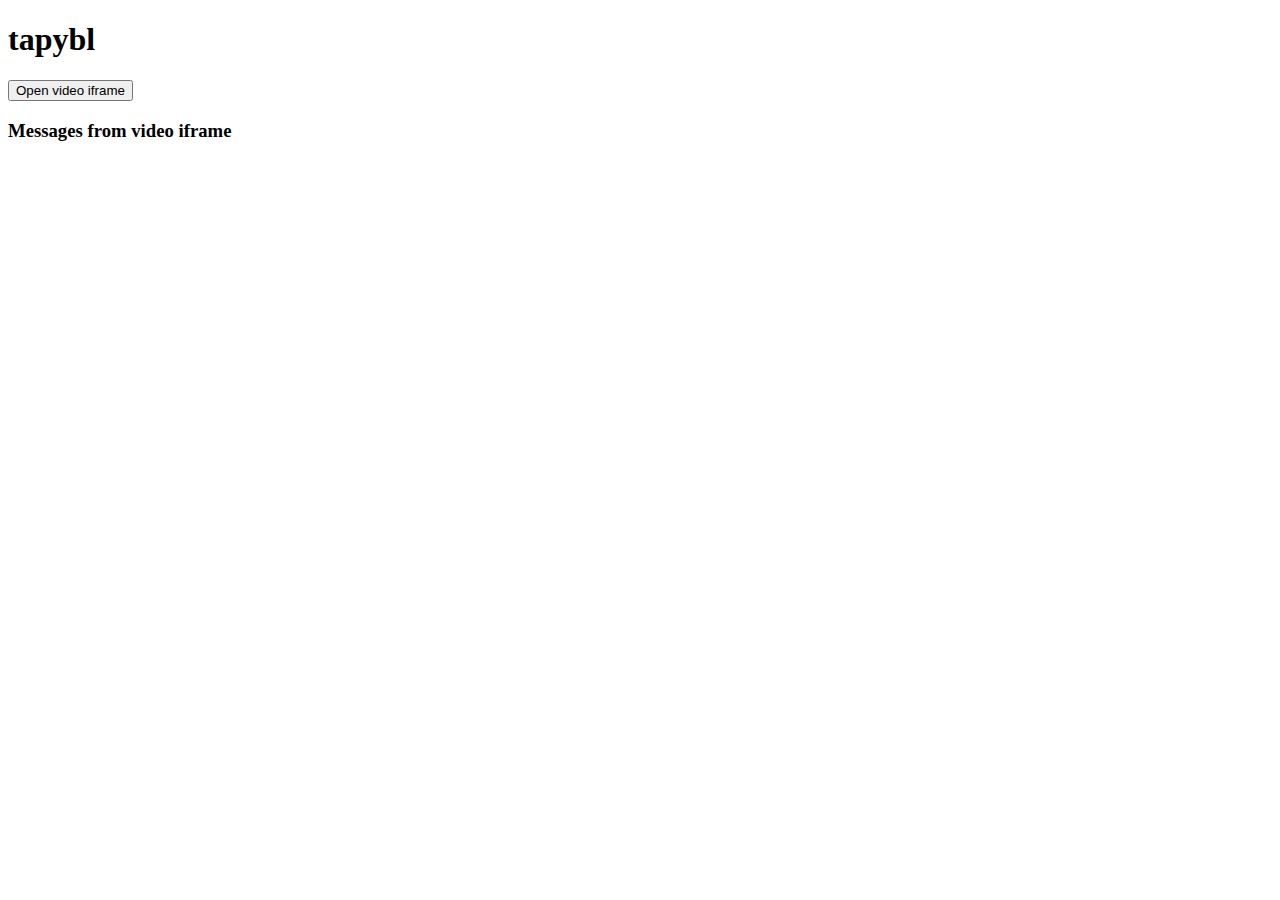
<file: index.html>
<!DOCTYPE html>
<html lang="en">
  <head>
    <meta charset="UTF-8">
    <meta name="viewport" content="width=device-width, initial-scale=1.0">
    <meta http-equiv="X-UA-Compatible" content="ie=edge">
    <title>Iframe test</title>
    <link rel="stylesheet" href="./style.css">
    <link rel="icon" href="./favicon.ico" type="image/x-icon">
  </head>
  <body>
    <main>
      <h1>tapybl</h1>  
    </main>
    <button id="openIframeBtn">Open video iframe</button>
    <div id="iframe-place"></div>
    <section id="iframe-messages">
      <h3>Messages from video iframe</h3>
    </section>
    <!-- <input type="text" value="" id="eventData" placeholder="event data">
    <button id="sendIframeEventBtn">Send event to child</button> -->
	  <script src="index.js"></script>
  </body>
</html>
</file>
<file: style.css>
#iframe-video {
    width: 640px;
    height: 522px;
    background: gainsboro;
}
</file>
